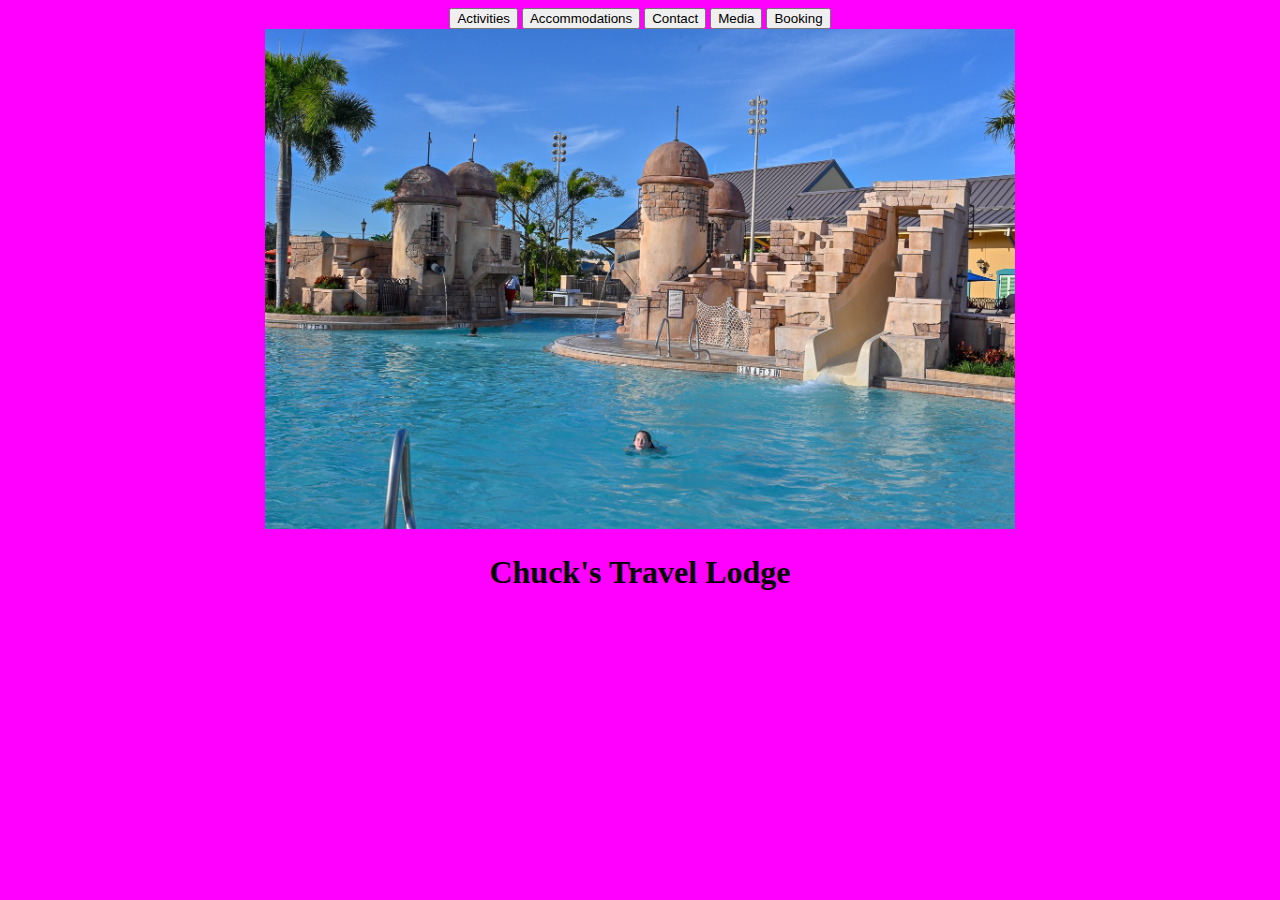
<file: index.html>
<!DOCTYPE html>
<html lang="en" dir="ltr">
  <head>
<link rel="stylesheet" href="css/style.css">
    <title>Chuck's Travel Lodge</title>
  </head>
  <body>
    <!-- <a href="index.html"><button id="b0" type="button" name="b0">Home</button></a> -->
    <a href="activities.html"><button id="b1" type="button" name="b1">Activities</button></a>
    <a href="accommodations.html"><button id="b2" type="button" name="b2">Accommodations</button></a>
    <a href="contact-information.html"><button id="b3" type="button" name="b3">Contact</button></a>
    <a href="pictures.html"><button id="b4" type="button" name="b3">Media</button></a>
    <a href="travel-arrangements.html"><button id="b5" type="button" name="b4">Booking</button></a>
    <br>
    <img src="img/cover-photo.jpg" alt="picture of lavish resort I can't afford" height=500>
    <h1>Chuck's Travel Lodge</h1>
  </body>
</html>
</file>
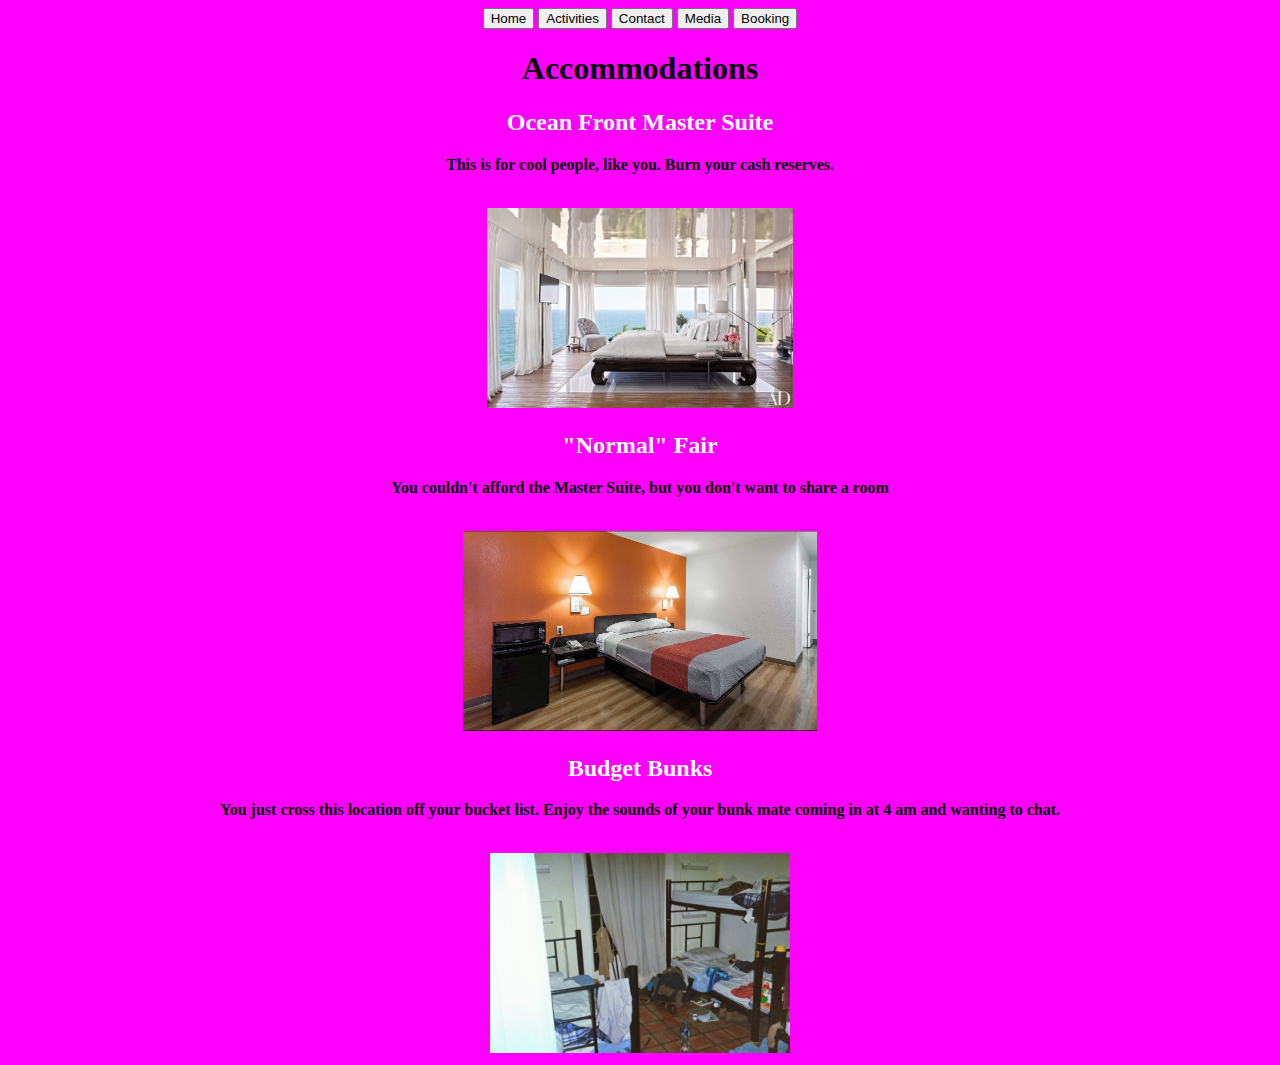
<file: accommodations.html>
<!DOCTYPE html>
<html lang="en" dir="ltr">
  <head>
<link rel="stylesheet" href="css/style.css">
    <title>Accomodations</title>
  </head>
  <body>
    <a href="index.html"><button id="b0" type="button" name="b0">Home</button></a>
    <a href="activities.html"><button id="b1" type="button" name="b1">Activities</button></a>
    <!-- <a href="accommodations.html"><button id="b2" type="button" name="b2">Accommodations</button></a> -->
    <a href="contact-information.html"><button id="b3" type="button" name="b3">Contact</button></a>
    <a href="pictures.html"><button id="b4" type="button" name="b3">Media</button></a>
    <a href="travel-arrangements.html"><button id="b5" type="button" name="b4">Booking</button></a>
    <h1>Accommodations</h1>
    <h2>Ocean Front Master Suite</h2>
    <p>This is for cool people, like you. Burn your cash reserves.</p>
    <br>
    <img src="img/suite.jpg" alt="lavish suite" height=200>
    <h2>"Normal" Fair</h2>
    <p>You couldn't afford the Master Suite, but you don't want to share a room</p>
    <br>
    <img src="img/regular.jpg" alt="average hotel room" height=200>
    <h2>Budget Bunks</h2>
    <p>You just cross this location off your bucket list. Enjoy the sounds of your bunk mate coming in at 4 am and wanting to chat.</p>
    <br>
    <img src="img/bunk.jpeg" alt="bunk" height=200>
  </body>
</html>
</file>
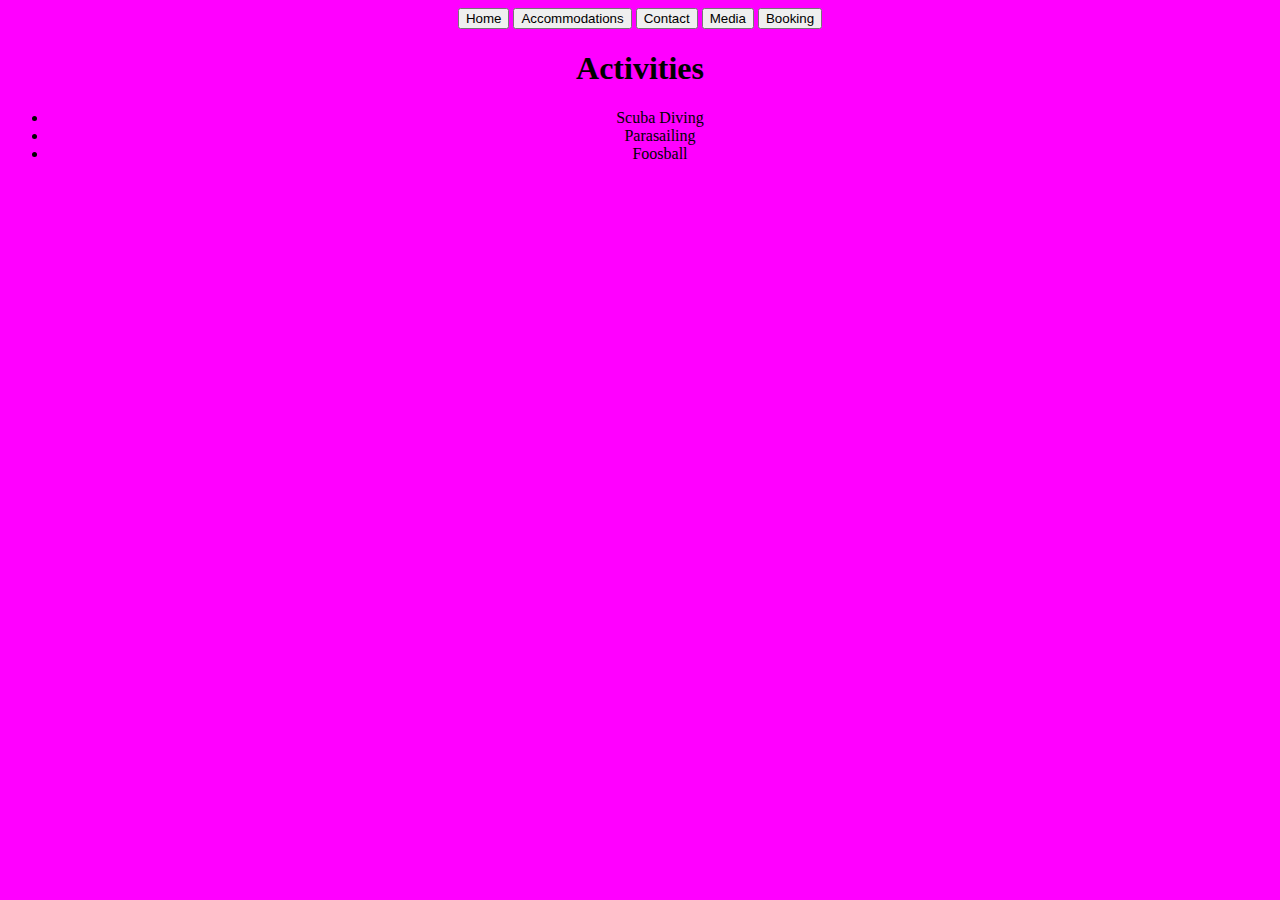
<file: activities.html>
<!DOCTYPE html>
<html lang="en" dir="ltr">
  <head>
<link rel="stylesheet" href="css/style.css">
    <title>Activities</title>
  </head>
  <body>
    <a href="index.html"><button id="b0" type="button" name="b0">Home</button></a>
    <!-- <a href="activities.html"><button id="b1" type="button" name="b1">Activities</button></a> -->
    <a href="accommodations.html"><button id="b2" type="button" name="b2">Accommodations</button></a>
    <a href="contact-information.html"><button id="b3" type="button" name="b3">Contact</button></a>
    <a href="pictures.html"><button id="b4" type="button" name="b3">Media</button></a>
    <a href="travel-arrangements.html"><button id="b5" type="button" name="b4">Booking</button></a>
    <h1>Activities</h1>
    <ul>
      <li>Scuba Diving</li>
      <li>Parasailing</li>
      <li>Foosball</li>
    </ul>
  </body>
</html>
</file>
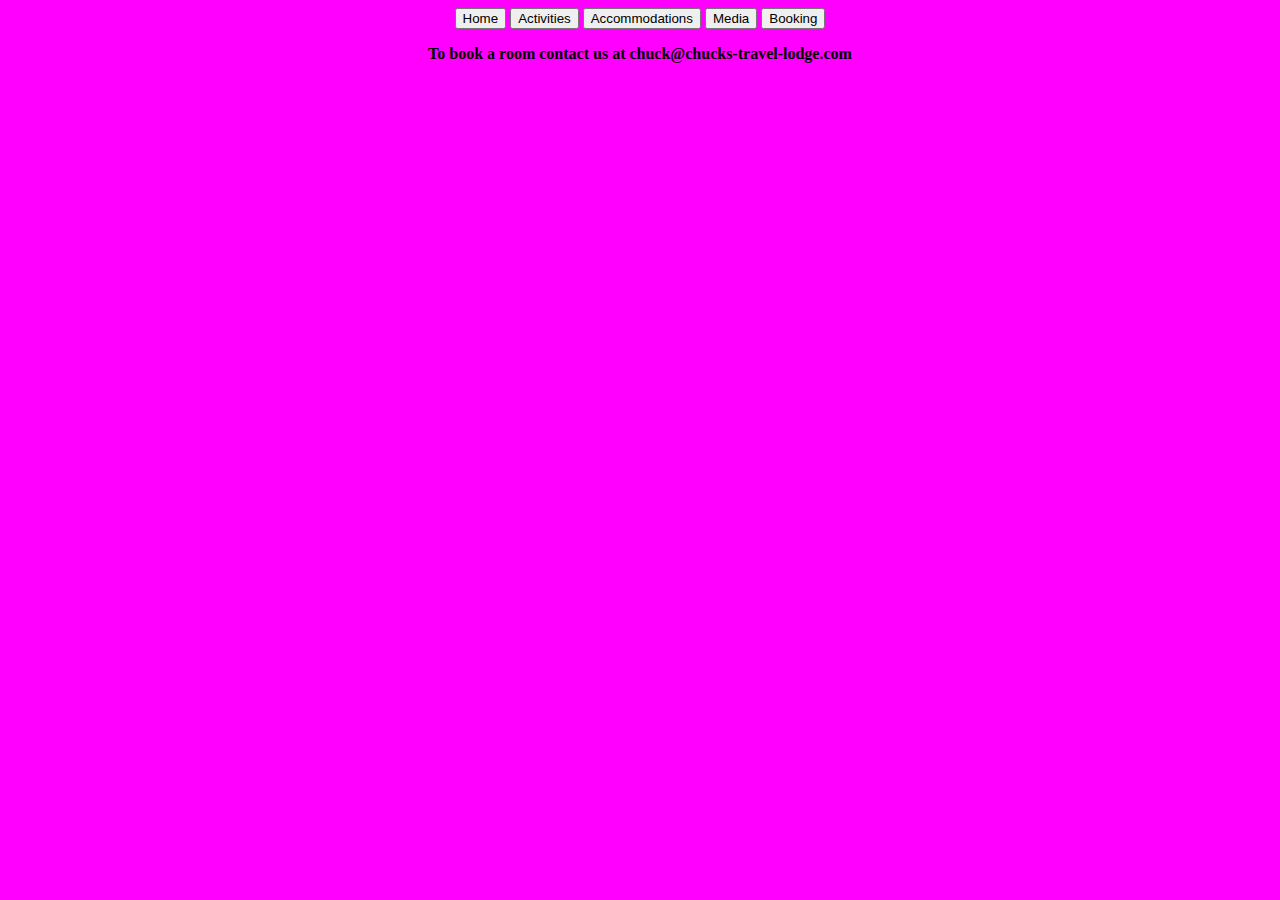
<file: contact-information.html>
<!DOCTYPE html>
<html lang="en" dir="ltr">
  <head>
<link rel="stylesheet" href="css/style.css">
    <title>Contact</title>
  </head>
  <body>
    <a href="index.html"><button id="b0" type="button" name="b0">Home</button></a>
    <a href="activities.html"><button id="b1" type="button" name="b1">Activities</button></a>
    <a href="accommodations.html"><button id="b2" type="button" name="b2">Accommodations</button></a>
    <!-- <a href="contact-information.html"><button id="b3" type="button" name="b3">Contact</button></a> -->
    <a href="pictures.html"><button id="b4" type="button" name="b3">Media</button></a>
    <a href="travel-arrangements.html"><button id="b5" type="button" name="b4">Booking</button></a>
    <p>To book a room contact us at chuck@chucks-travel-lodge.com</p>
  </body>
</html>
</file>
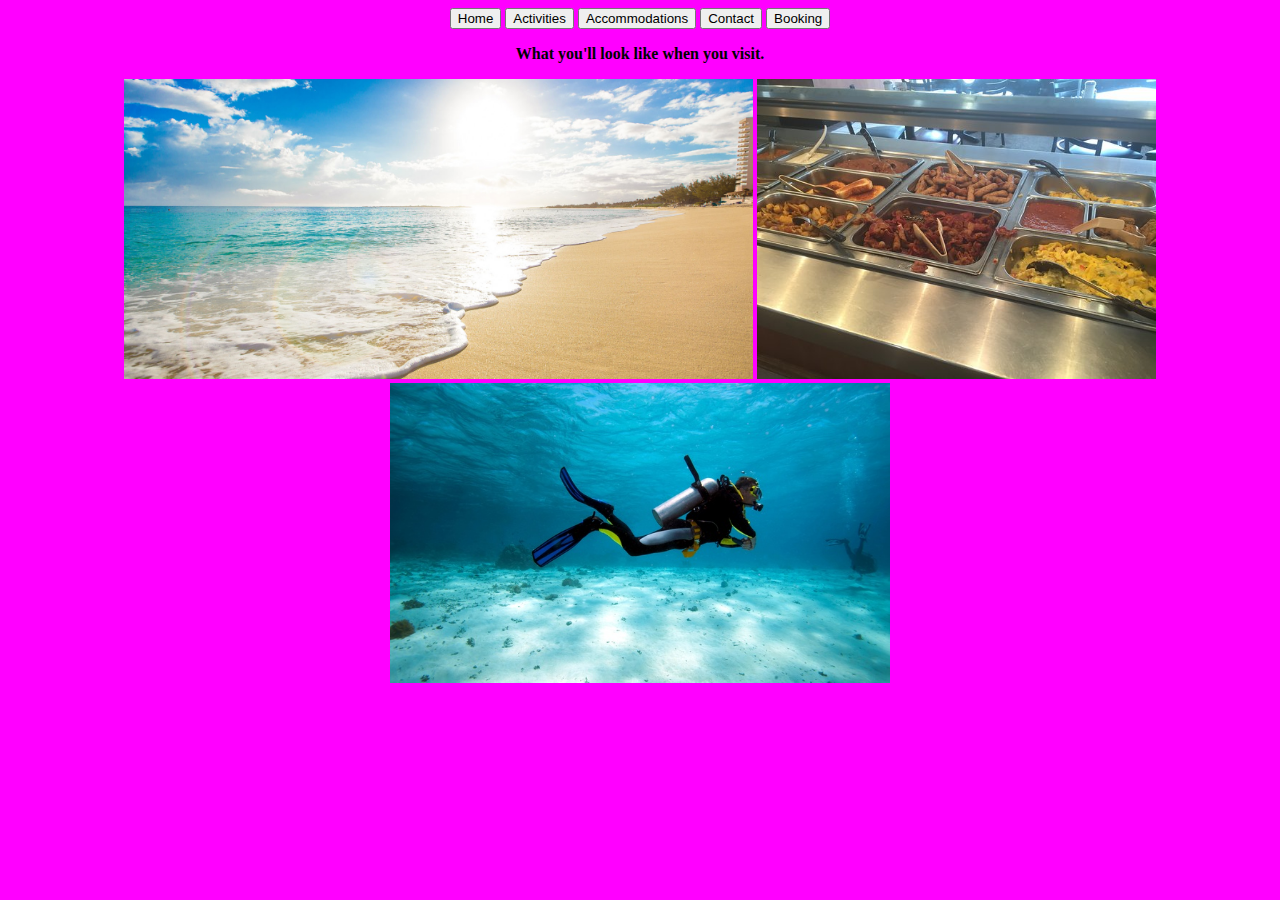
<file: pictures.html>
<!DOCTYPE html>
<html lang="en" dir="ltr">
  <head>
<link rel="stylesheet" href="css/style.css">
    <title>Photos</title>
  </head>
  <body>
    <a href="index.html"><button id="b0" type="button" name="b0">Home</button></a>
    <a href="activities.html"><button id="b1" type="button" name="b1">Activities</button></a>
    <a href="accommodations.html"><button id="b2" type="button" name="b2">Accommodations</button></a>
    <a href="contact-information.html"><button id="b3" type="button" name="b3">Contact</button></a>
    <!-- <a href="pictures.html"><button id="b4" type="button" name="b3">Media</button></a> -->
    <a href="travel-arrangements.html"><button id="b5" type="button" name="b4">Booking</button></a>
    <p>What you'll look like when you visit.</p>
    <img src="img/beach.jpeg" alt="Beach image" height=300>
    <img src="img/breakfast.jpg" alt="Pancake Buffet" height=300>
    <img src="img/scuba.jpg" alt="Scuba divers" height=300>
  </body>
</html>
</file>
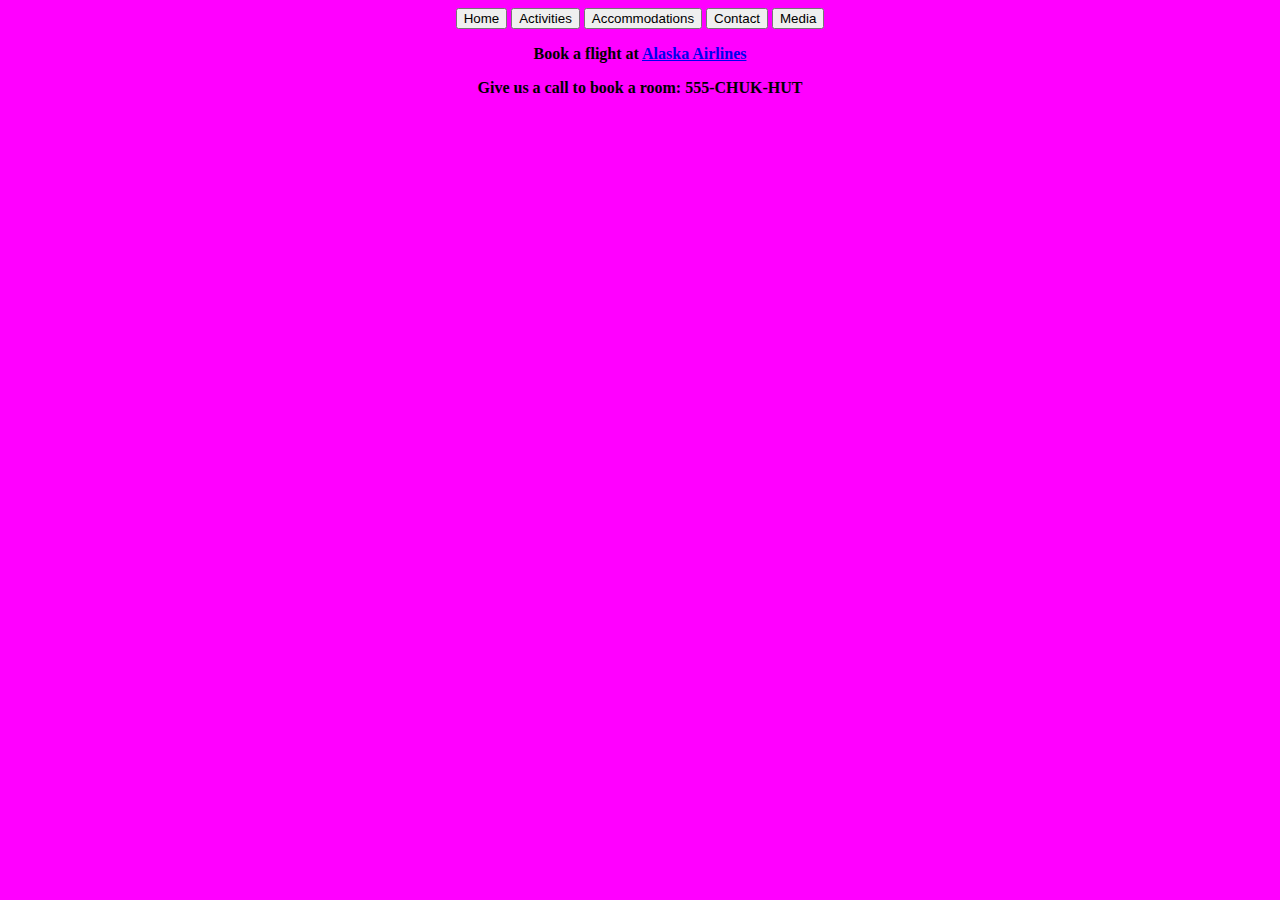
<file: travel-arrangements.html>
<!DOCTYPE html>
<html lang="en" dir="ltr">
  <head>
<link rel="stylesheet" href="css/style.css">
    <title>Booking</title>
  </head>
  <body>
    <a href="index.html"><button id="b0" type="button" name="b0">Home</button></a>
    <a href="activities.html"><button id="b1" type="button" name="b1">Activities</button></a>
    <a href="accommodations.html"><button id="b2" type="button" name="b2">Accommodations</button></a>
    <a href="contact-information.html"><button id="b3" type="button" name="b3">Contact</button></a>
    <a href="pictures.html"><button id="b4" type="button" name="b3">Media</button></a>
    <!-- <a href="travel-arrangements.html"><button id="b5" type="button" name="b4">Booking</button></a> -->
    <p>Book a flight at <a href="http://alaskair.com">Alaska Airlines</a></p>
    <p>Give us a call to book a room: 555-CHUK-HUT</p>
  </body>
</html>
</file>
<file: css/style.css>
body {
  background-color: magenta;
  text-align: center;
  font-family: cursive;
}

h2 {
  color: white;
}

p {
  font-weight: 800;
}
</file>
